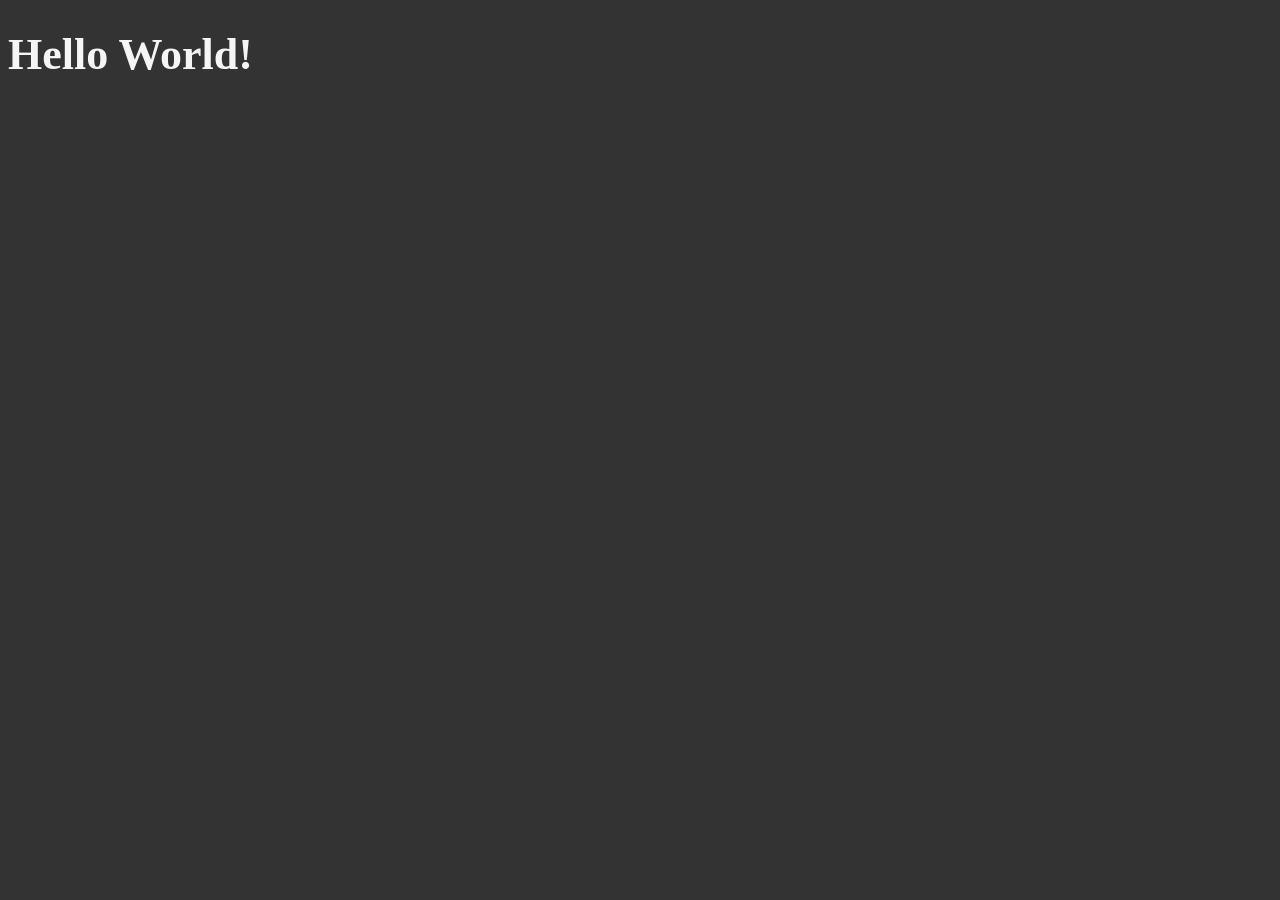
<file: temp.html>
<!DOCTYPE html>
<html lang="en">
    <head>
        <meta charset="UTF-8">
        <meta name="something just ints">
        <meta name="description" content="something to do something">
            
       <title>
        My first Web page
       </title>  
       <link rel="icon" href="html.jpg" type="image/x-icon">
       <link rel="stylesheet" href="main.css" type="text/css">
       <link href="buttons.html" rel="import">
    </head>
    <body>
        <h1>
            Hello World!
        </h1>
        <p1>
            
        </p1>
    </body>
</html>
</file>
<file: main.css>
html {
    font-size: 22px; 
}
body{
    background-color: #333;
    color: whitesmoke;
}
</file>
